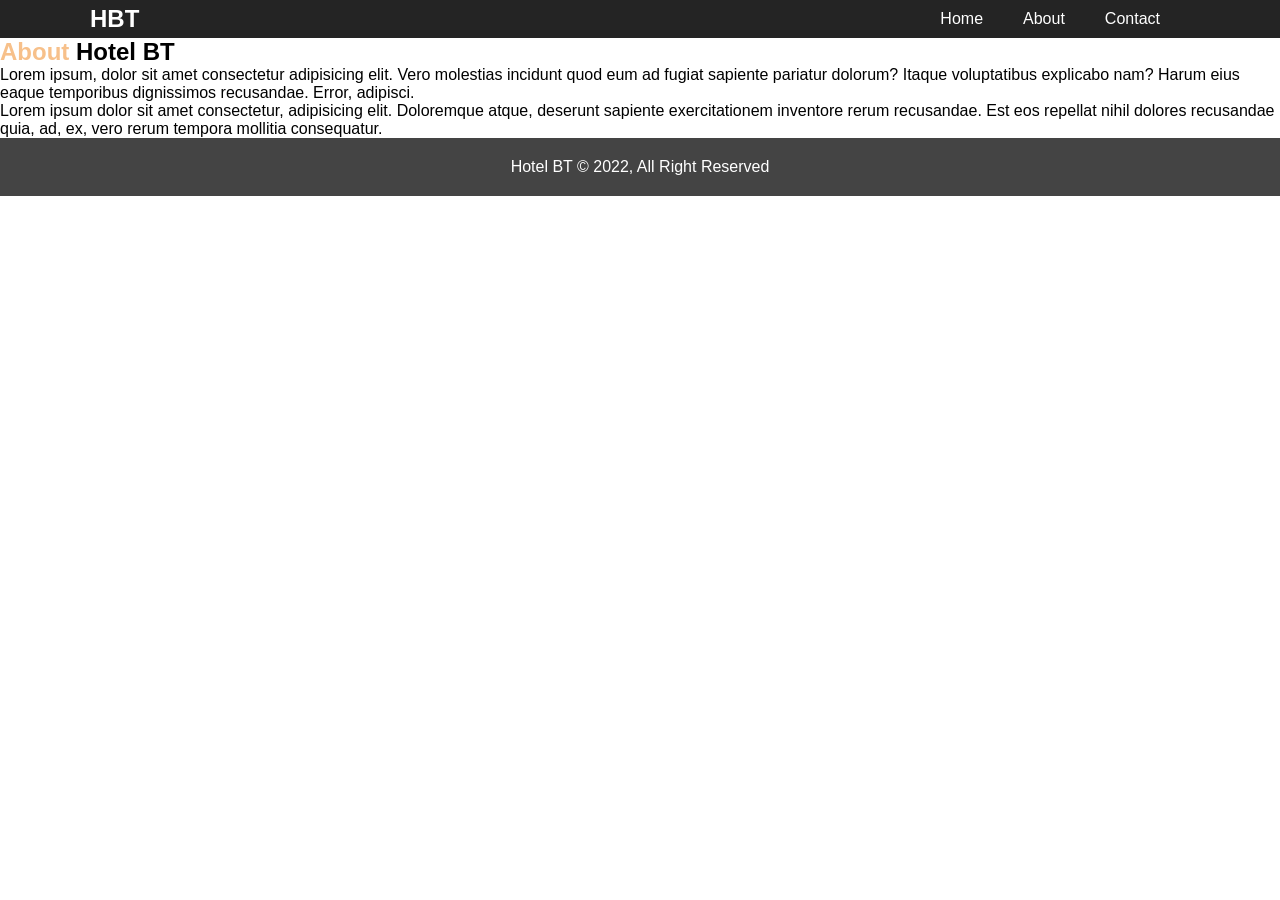
<file: about.html>
<!DOCTYPE html>
<html lang="en">

<head>
    <meta charset="UTF-8">
    <meta http-equiv="X-UA-Compatible" content="IE=edge">
    <meta name="viewport" content="width=device-width, initial-scale=1.0">
    <link rel="stylesheet" href="https://cdnjs.cloudflare.com/ajax/libs/font-awesome/6.1.1/css/all.min.css"
        integrity="sha512-KfkfwYDsLkIlwQp6LFnl8zNdLGxu9YAA1QvwINks4PhcElQSvqcyVLLD9aMhXd13uQjoXtEKNosOWaZqXgel0g=="
        crossorigin="anonymous" referrerpolicy="no-referrer" />
    <link rel="stylesheet" href="style.css">
    <title>Document</title>
</head>

<body>
    <header>

        <nav id="Navbar">
            <div class="container">
                <div class="show">

                    <h1> <a href="">HBT</a> </h1>
                    <UL>
                        <LI> <a href="index.html">Home</a> </LI>
                        <LI> <a class="current" href="about.html">About</a> </LI>
                        <LI> <a href="contact.html">Contact</a> </LI>

                    </UL>

                </div>
            </div>

        </nav>

        <section id="about-info btn-light">



            <div class="info-left">
                <h1> <span class="text-primary">About </span> Hotel BT </h1>
                <p>Lorem ipsum, dolor sit amet consectetur adipisicing elit. Vero molestias incidunt quod eum ad fugiat
                    sapiente pariatur dolorum? Itaque voluptatibus explicabo nam? Harum eius eaque temporibus
                    dignissimos recusandae. Error, adipisci.</p>
                <p>Lorem ipsum dolor sit amet consectetur, adipisicing elit. Doloremque atque, deserunt sapiente
                    exercitationem inventore rerum recusandae. Est eos repellat nihil dolores recusandae quia, ad, ex,
                    vero rerum tempora mollitia consequatur.</p>
            </div>
            <div class="info-right">
               
            </div>

        </section>

        <footer class="main-footer">
            <p>Hotel BT &copy; 2022, All Right Reserved</p>
        </footer>
</body>

</html>
</file>
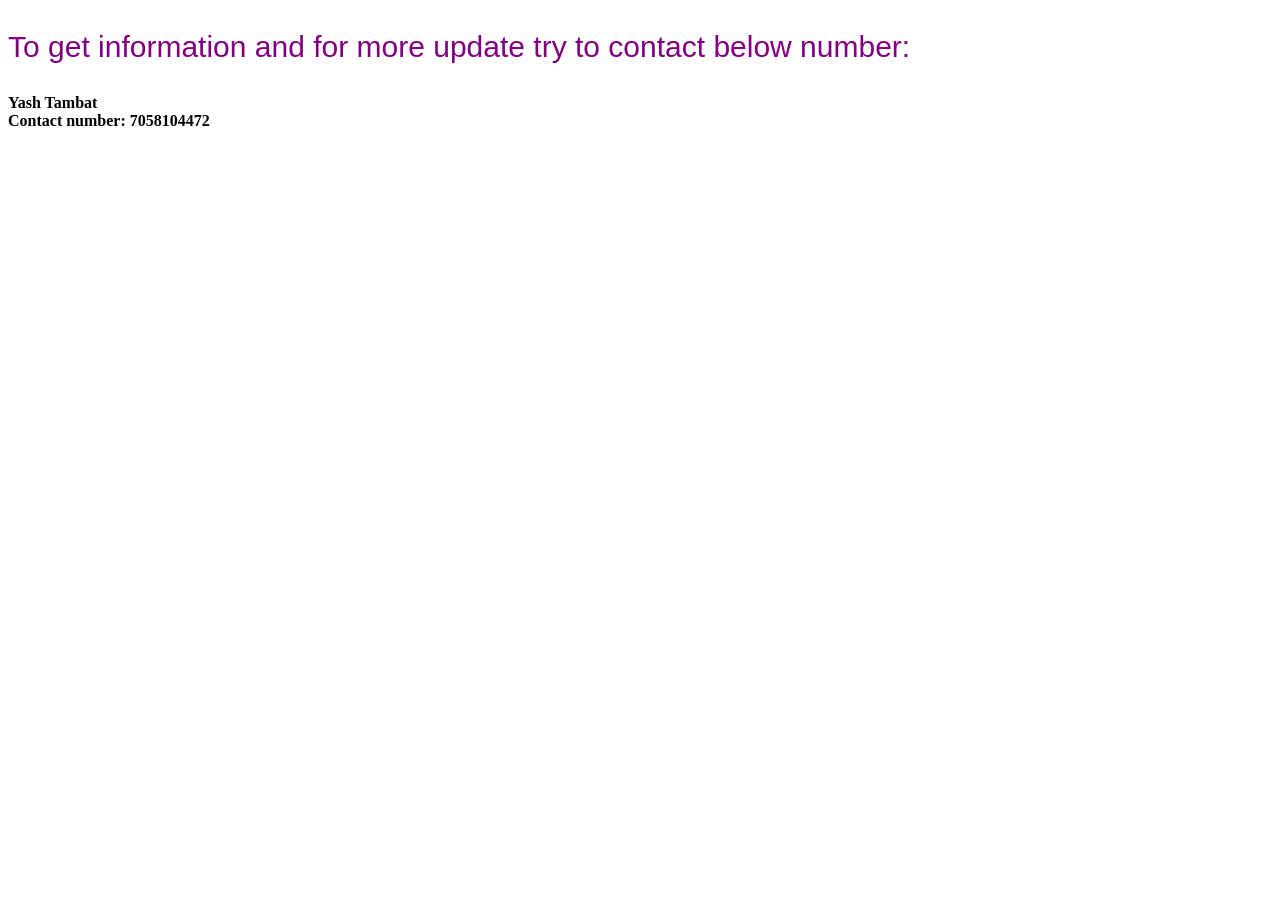
<file: contact.html>
<!DOCTYPE html>
<html>
<head>
    <title>

    </title>
</head>
<body>
    <p style="font-family: Arial, Helvetica, sans-serif; font-size: 30px; color:purple;">
    To get information and for more update try to contact below number: </p>
    <strong> Yash Tambat</strong></body><br/>
    <strong>Contact number: 7058104472</strong>
</body>
</html>
</file>
<file: style.css>
* {
  margin: 0;
  padding: 0;
  box-sizing: border-box;
}
body {
  font-family: sans-serif;
}
#Navbar {
  background-color: rgba(9, 9, 9, 0.886);
}
/* UTility CLASSES */
.container {
  max-width: 1100px;
  margin: auto;
}
.text-primary {
  color: #f7c08a;
}
.lead {
  font-size: 20px;
}
.btn {
  display: inline-block;
  font-size: 18px;
  color: #fff;
  background-color: #333;
  padding: 13px 20px;
  cursor: pointer;
  text-decoration: none;
  border-radius: 8px;
}
.btn:hover {
  background-color: #f7c08a;
  color: #333;
}
.bg-dark {
  background: #333;
  color: #fff;
}
.btn-light {
  background: #f4f4f4;
  color: #333;
}
.bg-primary {
  background-color: #f7c08a;
  color: #333;
}

.show {
  display: flex;
  align-items: center;
  justify-content: space-between;
}
#Navbar h1 a {
  color: #fff;
  text-decoration: none;
}
#Navbar ul {
  display: flex;
  list-style: none;
  padding: 10px;
}
#Navbar ul li a {
  text-decoration: none;
  padding: 0 20px;
  color: #fff;
}

/* Showcase */
.showcase {
  background: url(./img/pexels-pixabay-164595.jpg) no-repeat center center/cover;
  height: 600px;
}
.showcase .showcase-content {
  text-align: center;
  padding-top: 170px;
  color: #fff;
}
.showcase .showcase-content h1 {
  font-size: 40px;
  line-height: 1.2rem;
  letter-spacing: 0.1rem;
}
.showcase .showcase-content p {
  padding: 30px;
}

/*  home info */
.home-info {
}
.home-info .slide {
  display: flex;
  align-items: center;
  justify-content: center;
}
.home-info .slide .info-img {
  background: url(/img/pexels-pixabay-258154.jpg) no-repeat center center/cover;
  width: 250%;
  height: 400px;
}
.info-content {
  text-align: center;
  color: #fff;
}
.info-content p {
  padding-bottom: 30px;
}

/* Features section */

.features {
  display: grid;
  grid-template-columns: 1fr 1fr 1fr;
}
.features .box {
  width: 100%;
  height: 200px;
  text-align: center;
  padding: 50px;
  border: 2px solid black;
}
.box h3 {
  margin-bottom: 10px;
}
.box i {
  font-size: 3rem;
}

/* footer */
.main-footer {
  text-align: center;
  background: #444;
  color: #fff;
  padding: 20px;
}

/* About  Info */
#about-info {
}
#about-info .info-right {
  
  background-image: url(/img/pexels-pixabay-271624.jpg) no-repeat center center/cover;
 
  min-height: 600px;

}
/* #about-info .info-right img{
    margin: auto;
    width: 70%;
} */
</file>
